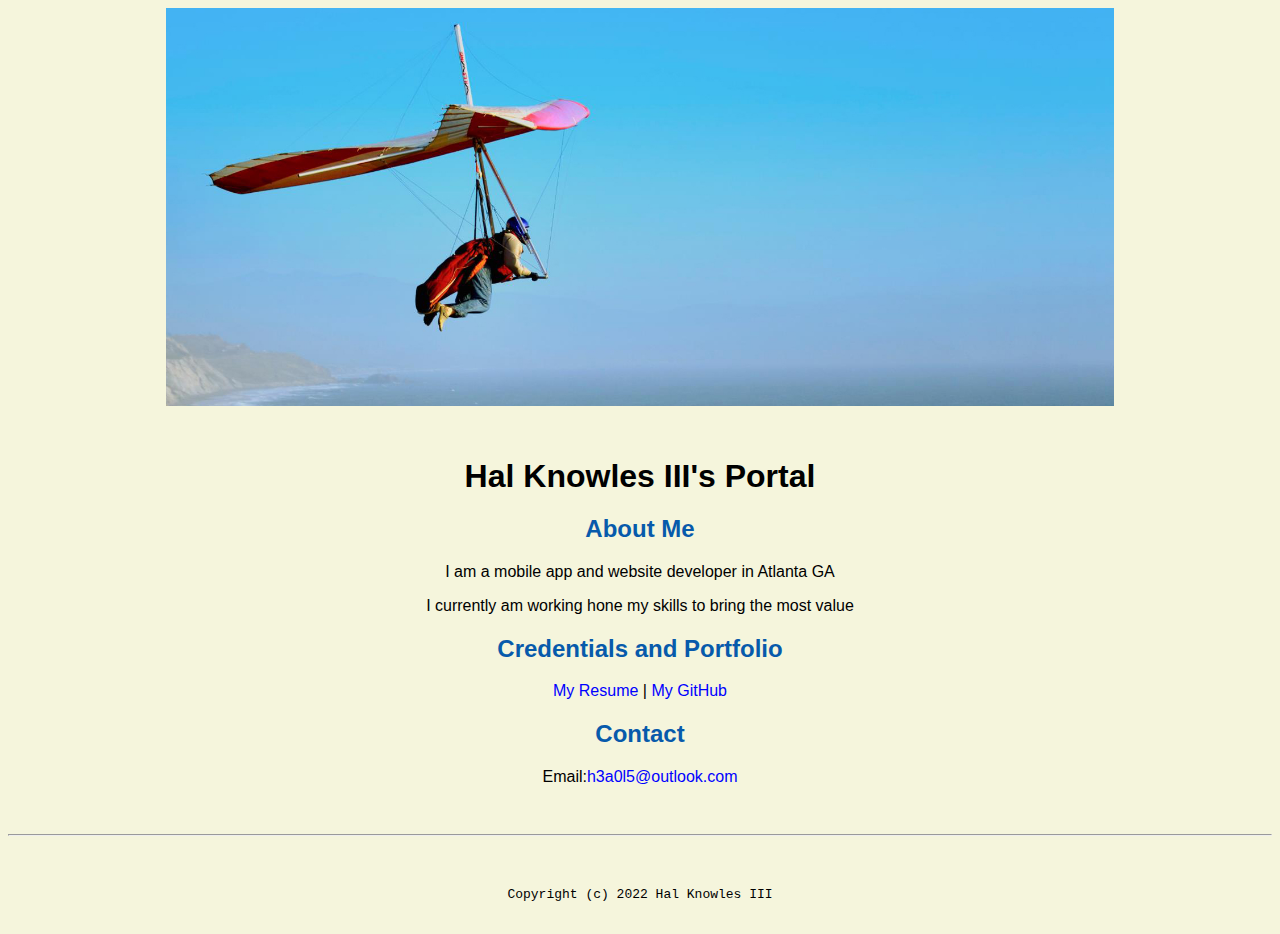
<file: index.html>
<!doctype html>

<!-- this is a comment for human! -->

<html lang="en">

  <header>
    <title>Hal Knowles III's Portal</title>
    <link rel="stylesheet" href="css/master.css">
    <link rel="FaviconIcon" href="favicon.ico" type="image/x-icon">
    <link rel="shortcut" href="favicon.ico" type="image/x-icon">
    <meta name="viewport" content="width=device-width, initial-scale=1, shrink-to-fit=no">
    <meta name="name" content="Hal Knowles III's Portal">
    <meta name="robots" cotent="no index, no follow">
  </header>
  <body>
    <img src="images/banner.jpg" width="75%" alt="banner">
    <h1>Hal Knowles III's Portal</h1>
    <h2>About Me</h2>
    <p>I am a mobile app and website developer in Atlanta GA</p>
    <p>I currently am working hone my skills to bring the most value</p>
    <h2>Credentials and Portfolio</h2>

    <p><a href="resume.html">My Resume</a> | <a href="https://github.com/thecoderh">My GitHub</a></p>
    <h2>Contact</h2>

    <p>Email:<a href="mailto:h3a0l5@outlook.com">h3a0l5@outlook.com</a></p>
    </body>

    <footer>
      <hr>
      <code>Copyright (c) 2022 Hal Knowles III</code>
  </footer>

</html>
</file>
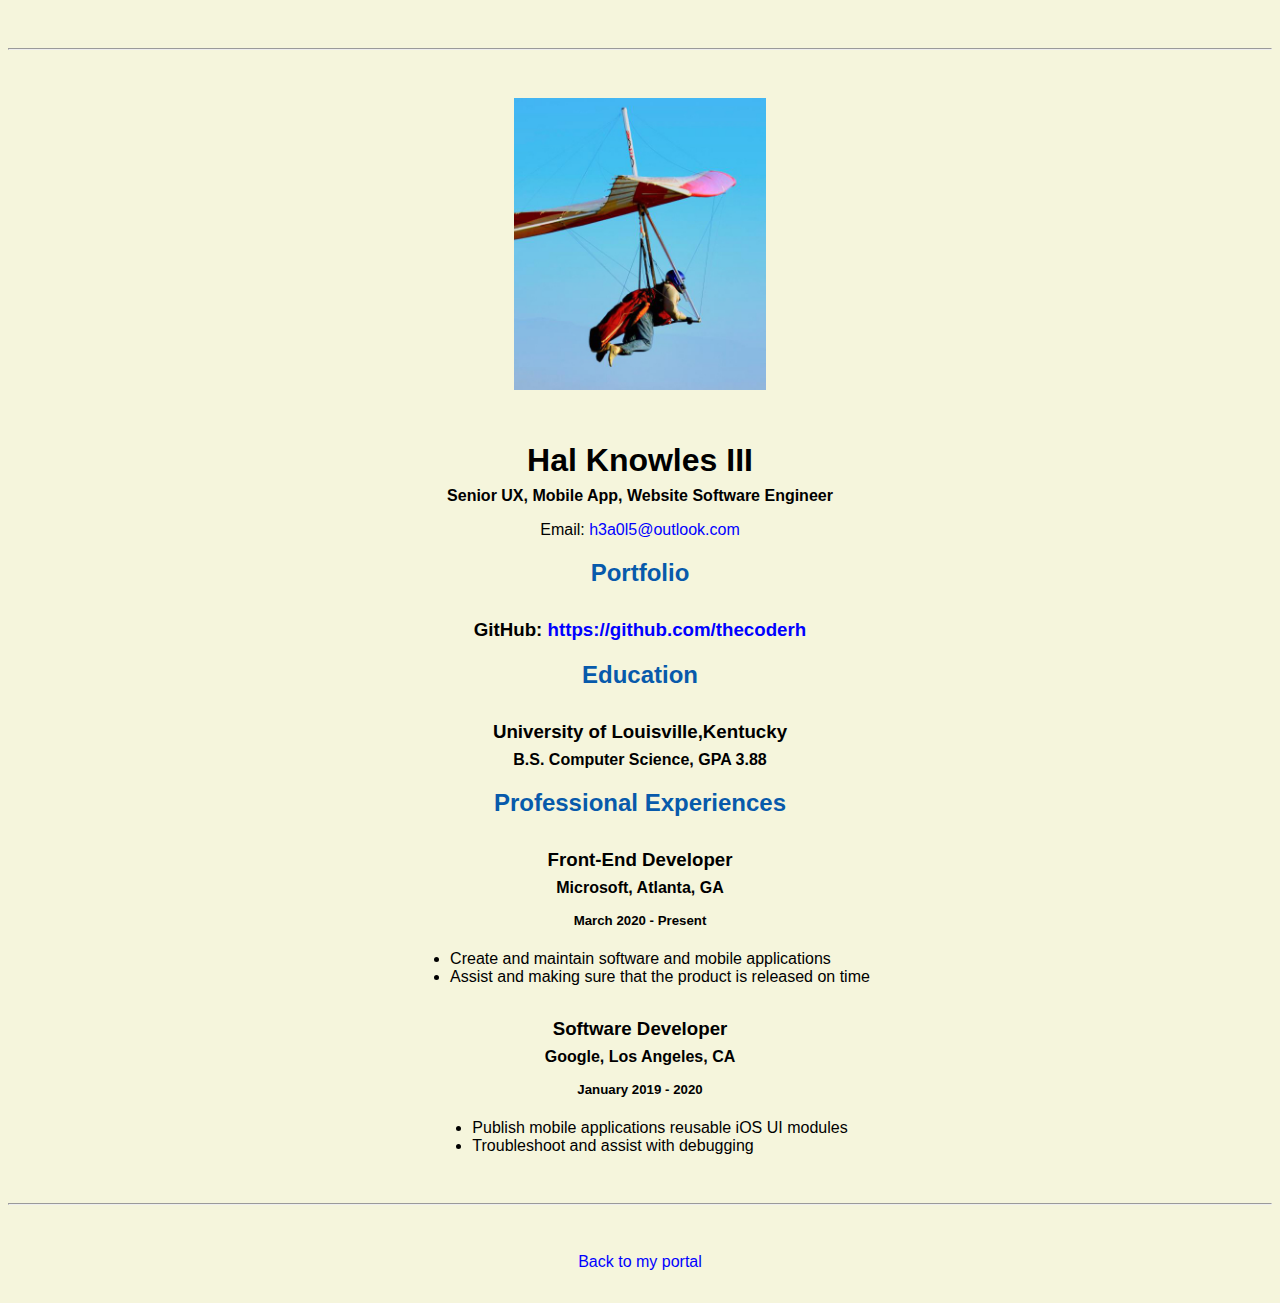
<file: resume.html>
<!doctype html>

<!-- this is a comment for human! -->

<html lang="en">

  <header>
    <title>Hal Knowles III's Resume</title>
    <link rel="stylesheet" href="css/master.css">
    <link rel="FaviconIcon" href="favicon.ico" type="image/x-icon">
    <link rel="shortcut" href="favicon.ico" type="image/x-icon">
    <meta name="viewport" content="width=device-width, initial-scale=1, shrink-to-fit=no">
    <meta name="name" content="Hal Knowles III's Portal">
    <meta name="robots" cotent="no index, no follow">
  </header>

  <body>
    <hr>

    <img src="images/headshot.jpg" alt="Hal Knowles III's headshot" width="20%">

    <h1>Hal Knowles III</h1>
    <h4>Senior UX, Mobile App, Website Software Engineer</h4>

    <p>Email: <a href="mailto:h3a0l5@outlook.com" target="_blank">h3a0l5@outlook.com</a></p>
    <!-- don't post physical address, personal phone number or other personal information on the web! -->

    <h2>Portfolio</h2>
      <h3>GitHub: <a href="https://github.com/thecoderh" target="_blank">https://github.com/thecoderh</a></h3>

    <h2>Education</h2>

    <h3>University of Louisville,Kentucky</h3>
    <h4>B.S. Computer Science, GPA 3.88</h4>

    <h2>Professional Experiences</h2>

    <h3>Front-End Developer</h3>
    <h4>Microsoft, Atlanta, GA</h4>
    <h5>March 2020 - Present</h5>
      <ul>
        <li>Create and maintain software and mobile applications</li>
        <li>Assist and making sure that the product is released on time</li>
      </ul>

    <h3>Software Developer</h3>
    <h4>Google, Los Angeles, CA</h4>
    <h5>January 2019 - 2020</h5>
      <ul>
        <li>Publish mobile applications reusable iOS UI modules</li>
        <li>Troubleshoot and assist with debugging</li>
      </ul>
  </body>

  <footer>
  <hr>
  <p><a href="index.html">Back to my portal</a><p>
  </footer>

</html>
</file>
<file: css/master.css>
/* Cascading stylesheet for the website */

/* Text inside these asterisks and slashes are comments for human */

  a {
    color:blue;/* set the text color to blue here */
    text-decoration: none; /* This means we do not want hyperlinks to be underlined */
  }

  a:hover {
    color:red;* set the text color to red here */
    text-decoration: none; /* This means we do not want hyperlinks to be underlined */
  }

  body {
    background-color: beige;
    color:black;
    font-family: Arial, Helvetica, san-serif;/* set the font here */
    text-align:center;nt here */
   }

  footer {
    margin-top: 2rem;
    margin-bottom: 2rem;
  }

  h1 {
    margin-bottom: 0.5rem;
    margin-top: 3rem;
   }

  h2 {
    color:#075AAB;

    margin-top: 2.5rem set the text color of to #075AAB here */
    margin-bottom: 2.5rem;set both the bottom margin and top margin to 2.5rem here */
   }

  h3 {
    margin-bottom: 0;
    margin-top: 2rem;
  }

  h4 {
    margin-bottom: 1rem;
    margin-top: 0.5rem;
  }

  h5 {
    margin-top: 0.5rem;
  }

  hr {
    margin-bottom: 3rem;
    margin-top: 3rem;
  }

  /* this controls how the bullet points in the resume page looks */
  ul {
    display: table;
    margin: 0 auto;
    text-align: left;
  }
</file>
